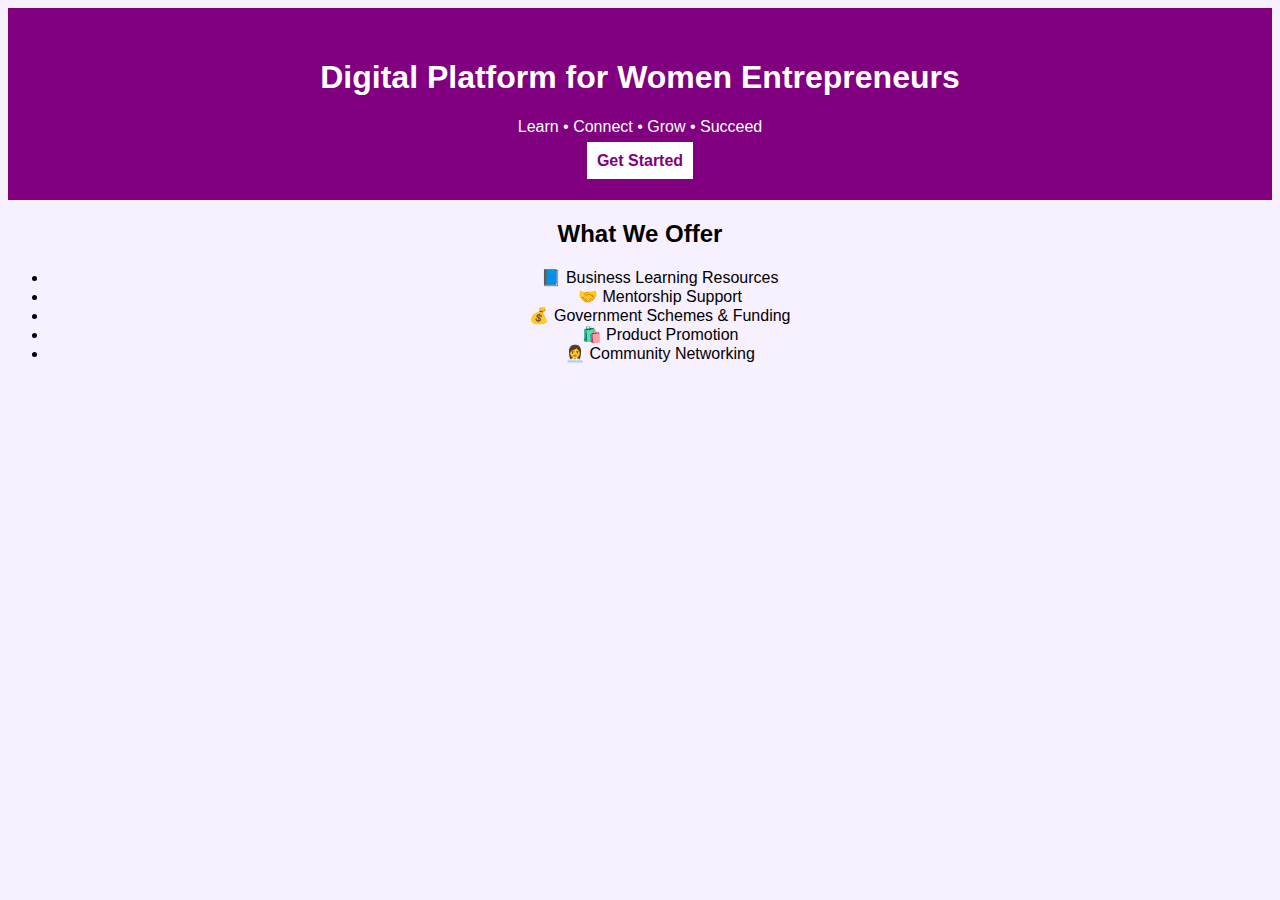
<file: finalyear/index.html>
<!DOCTYPE html>
<html>
<head>
  <title>Women Entrepreneur Platform</title>
  <link rel="stylesheet" href="css/style.css">
</head>
<body>

<header>
  <h1>Digital Platform for Women Entrepreneurs</h1>
  <p>Learn • Connect • Grow • Succeed</p>
  <a href="register.html" class="btn">Get Started</a>
</header>

<section>
  <h2>What We Offer</h2>
  <ul>
    <li>📘 Business Learning Resources</li>
    <li>🤝 Mentorship Support</li>
    <li>💰 Government Schemes & Funding</li>
    <li>🛍️ Product Promotion</li>
    <li>👩‍💼 Community Networking</li>
  </ul>
</section>

</body>
</html>
</file>
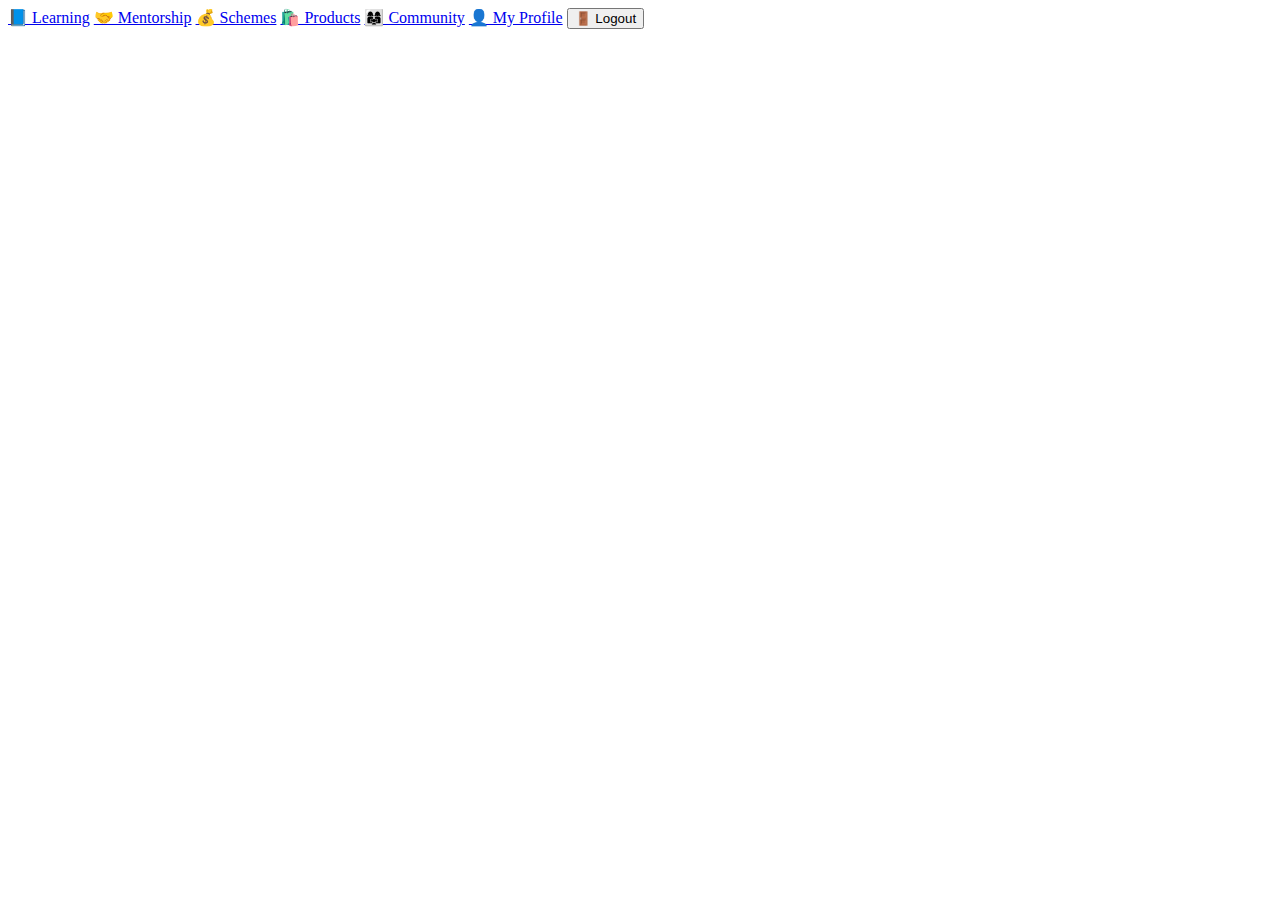
<file: finalyear/dashboard.html>
<a href="learning.html" class="card">📘 Learning</a>
<a href="mentors.html" class="card">🤝 Mentorship</a>
<a href="schemes.html" class="card">💰 Schemes</a>
<a href="products.html" class="card">🛍️ Products</a>
<a href="community.html" class="card">👩‍👩‍👧 Community</a>
<a href="profile.html" class="card">👤 My Profile</a>
<button onclick="logout()">🚪 Logout</button>
<body>


</body>
</file>
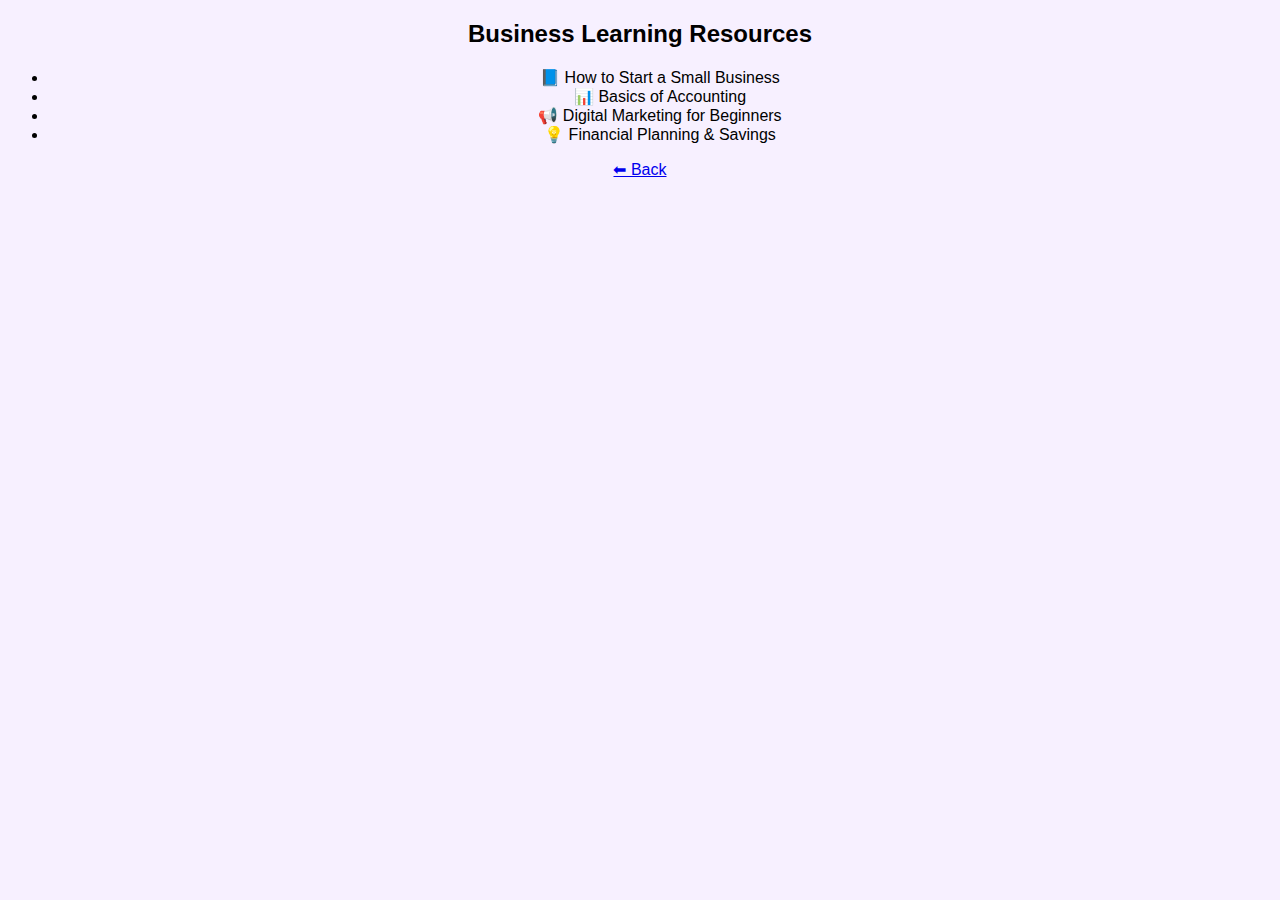
<file: finalyear/learning.html>
<!DOCTYPE html>
<html>
<head>
  <title>Learning Resources</title>
  <link rel="stylesheet" href="css/style.css">
</head>
<body>


<h2>Business Learning Resources</h2>

<ul>
  <li>📘 How to Start a Small Business</li>
  <li>📊 Basics of Accounting</li>
  <li>📢 Digital Marketing for Beginners</li>
  <li>💡 Financial Planning & Savings</li>
</ul>

<a href="dashboard.html">⬅ Back</a>

</body>
</html>
</file>
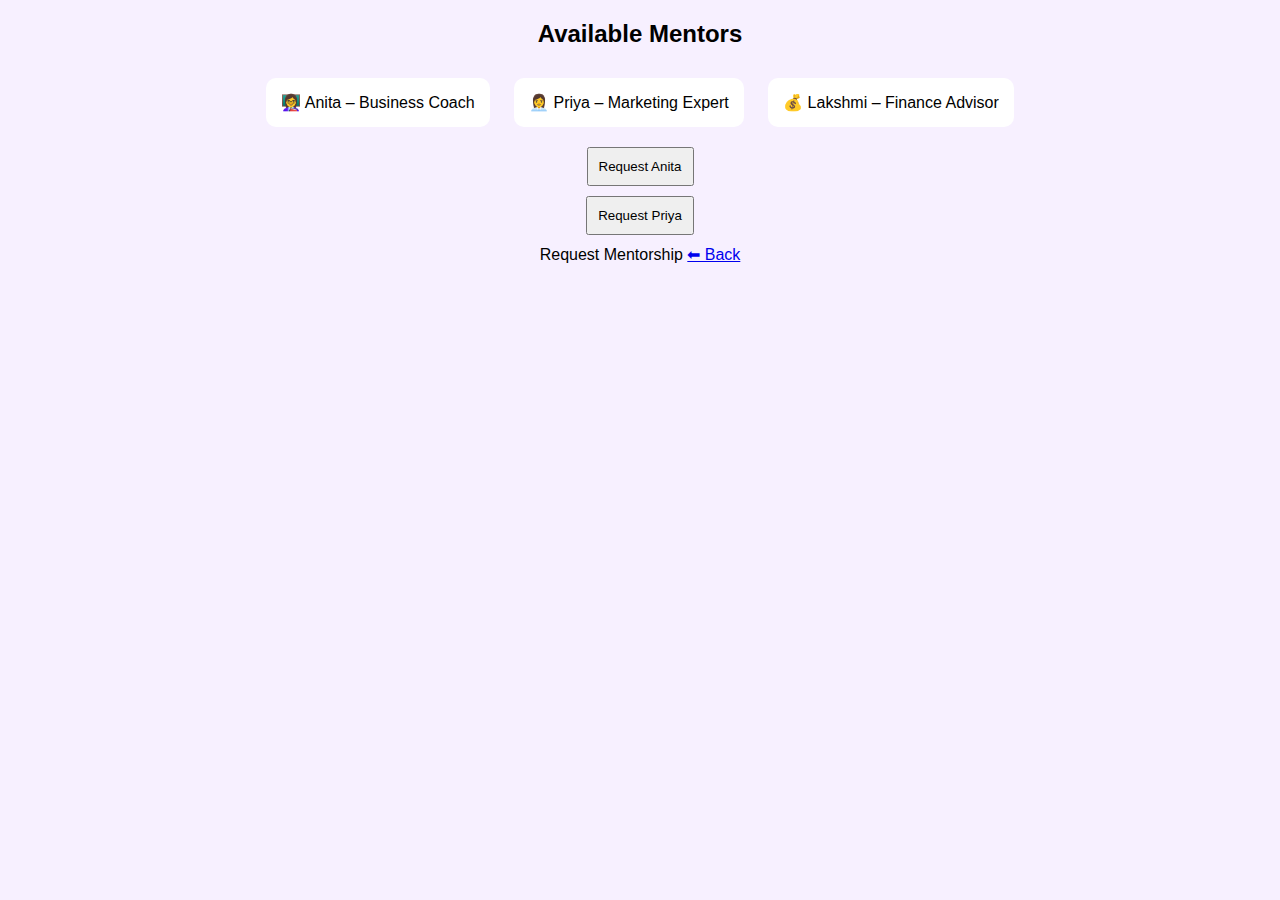
<file: finalyear/mentors.html>
<!DOCTYPE html>
<html>
<head>
  <title>Mentorship</title>
  <link rel="stylesheet" href="css/style.css">
</head>
<body>

<h2>Available Mentors</h2>

<div class="card">👩‍🏫 Anita – Business Coach</div>
<div class="card">👩‍💼 Priya – Marketing Expert</div>
<div class="card">💰 Lakshmi – Finance Advisor</div>

<button onclick="requestMentor('Anita')">Request Anita</button>
<button onclick="requestMentor('Priya')">Request Priya</button>

Request Mentorship
</button>

<a href="dashboard.html">⬅ Back</a>

</body>
</html>
</file>
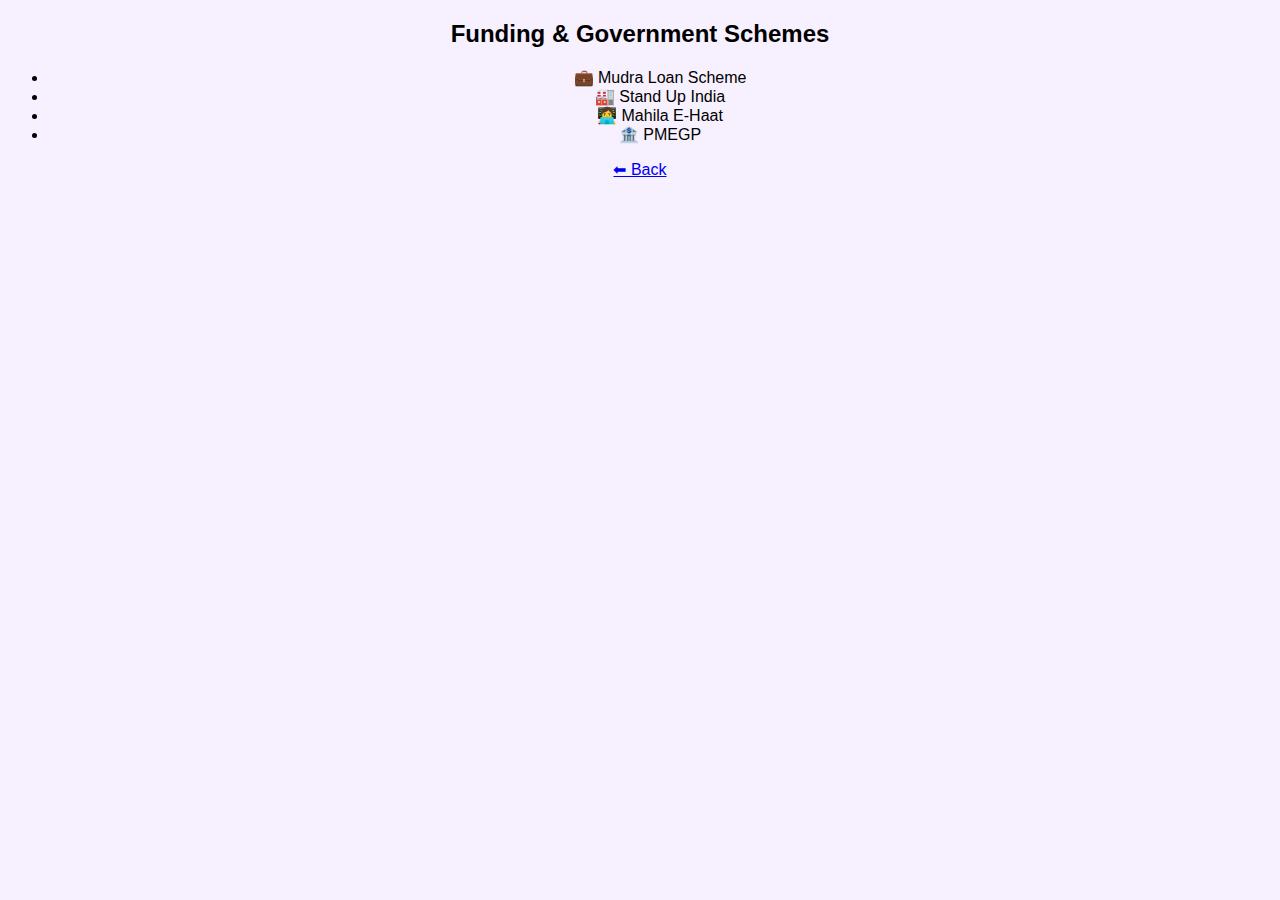
<file: finalyear/schemes.html>
<!DOCTYPE html>
<html>
<head>
  <title>Government Schemes</title>
  <link rel="stylesheet" href="css/style.css">
</head>
<body>


<h2>Funding & Government Schemes</h2>

<ul>
  <li>💼 Mudra Loan Scheme</li>
  <li>🏭 Stand Up India</li>
  <li>👩‍💻 Mahila E-Haat</li>
  <li>🏦 PMEGP</li>
</ul>

<a href="dashboard.html">⬅ Back</a>

</body>
</html>
</file>
<file: finalyear/css/style.css>
body {
  font-family: Arial;
  background: #f7f0ff;
  text-align: center;
}

header {
  background: purple;
  color: white;
  padding: 30px;
}

.btn {
  background: white;
  padding: 10px;
  text-decoration: none;
  color: purple;
  font-weight: bold;
}

input, button {
  display: block;
  margin: 10px auto;
  padding: 10px;
}

.card {
  background: white;
  margin: 10px;
  padding: 15px;
  border-radius: 10px;
  display: inline-block;
}
</file>
